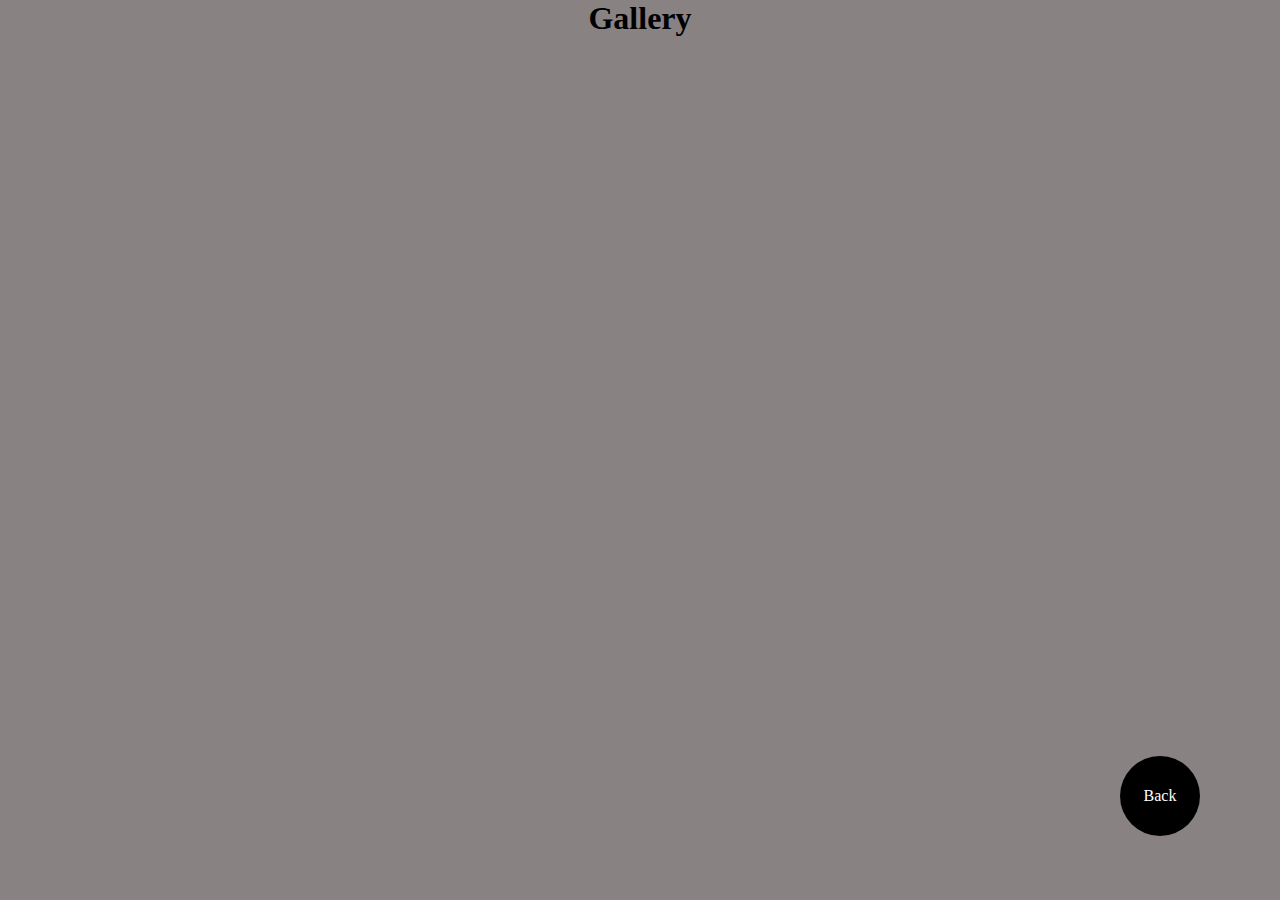
<file: gallery.html>
<!DOCTYPE html>
<html>
<head>
    <meta charset='utf-8'>
    <meta http-equiv='X-UA-Compatible' content='IE=edge'>
    <title>gallery</title>
    <meta name='viewport' content='width=device-width, initial-scale=1'>
    <link rel='stylesheet' href='gallery.css'>
</head>
<body>
    <div class="back">
        Back
    </div>
  <div class="gallery-cont">
    <h1>
        Gallery
    </h1>
  </div> 
  <script src="./db.js"></script> 
  <script src="./gallery.js"></script>
</body>
</html>
</file>
<file: gallery.css>
*{
    box-sizing: border-box;
}
body{
    margin: 0;
    padding: 0;
}
h1{
    margin: 0 auto;
    
}
.back{
    width: 5rem;
    height: 5rem;
    background-color: black;
    color: white;
    border-radius: 50%;
    display: flex;
    align-items: center;
    justify-content: center;
    position: fixed;
    bottom: 4rem;
    right: 5rem;
}
.back:hover{
    cursor: pointer;
}
.gallery-cont{
    background-color: rgb(137, 130, 130);
    min-height: 100vh;
    width: 100vw;
    display: flex;
    flex-wrap: wrap;
    justify-content: space-between;
}

.media-cont{
    height: 15rem;
    width: 15rem;
    /* background-color: rgb(4, 33, 4); */
    border: 10px solid white;
    margin: 2rem;
}

.media {
    height: calc( 100% - 2rem - 2rem );
}

.media>*{
    width:100% ;
    height: 100%;
    object-fit: fill;
}

.action-btn{
    height:2rem;
    color:white;
    display: flex;
    justify-content: center;
    align-items: center;
}

.action-btn:hover{
    cursor: pointer;
}


.download{
    background-color: black;
}

.delete{
    background-color: red;
}
</file>
